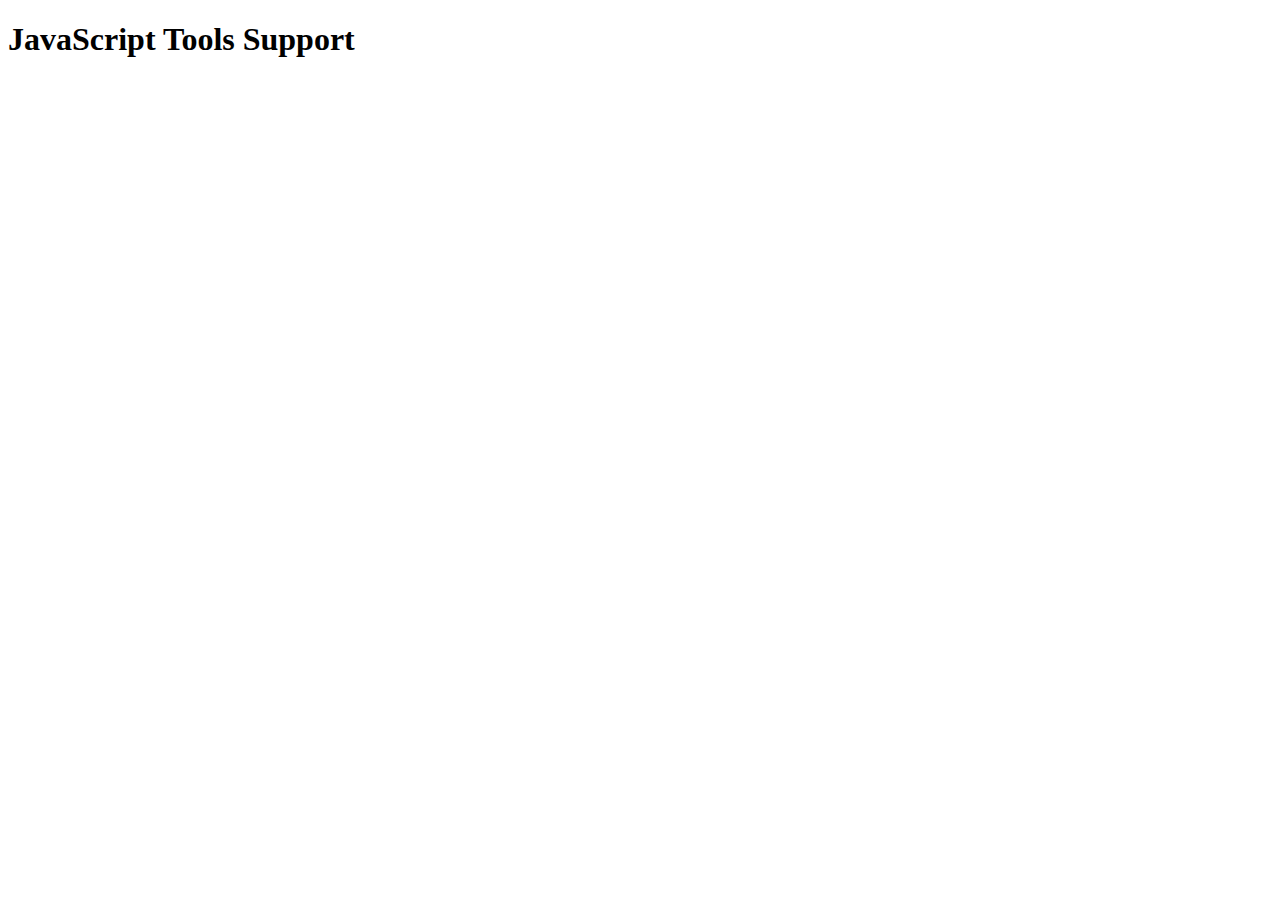
<file: org.booster2.web/WebRoot/orion/plugins/embeddedToolingPlugin.html>
<!DOCTYPE html>
<html>
<head>
	<meta charset="UTF-8">
	<title>Orion JavaScript Support</title>
	<script src="embeddedToolingPlugin.js"></script>
</head>
<body>
	<h1>JavaScript Tools Support</h1>
</body>	
</html>
</file>
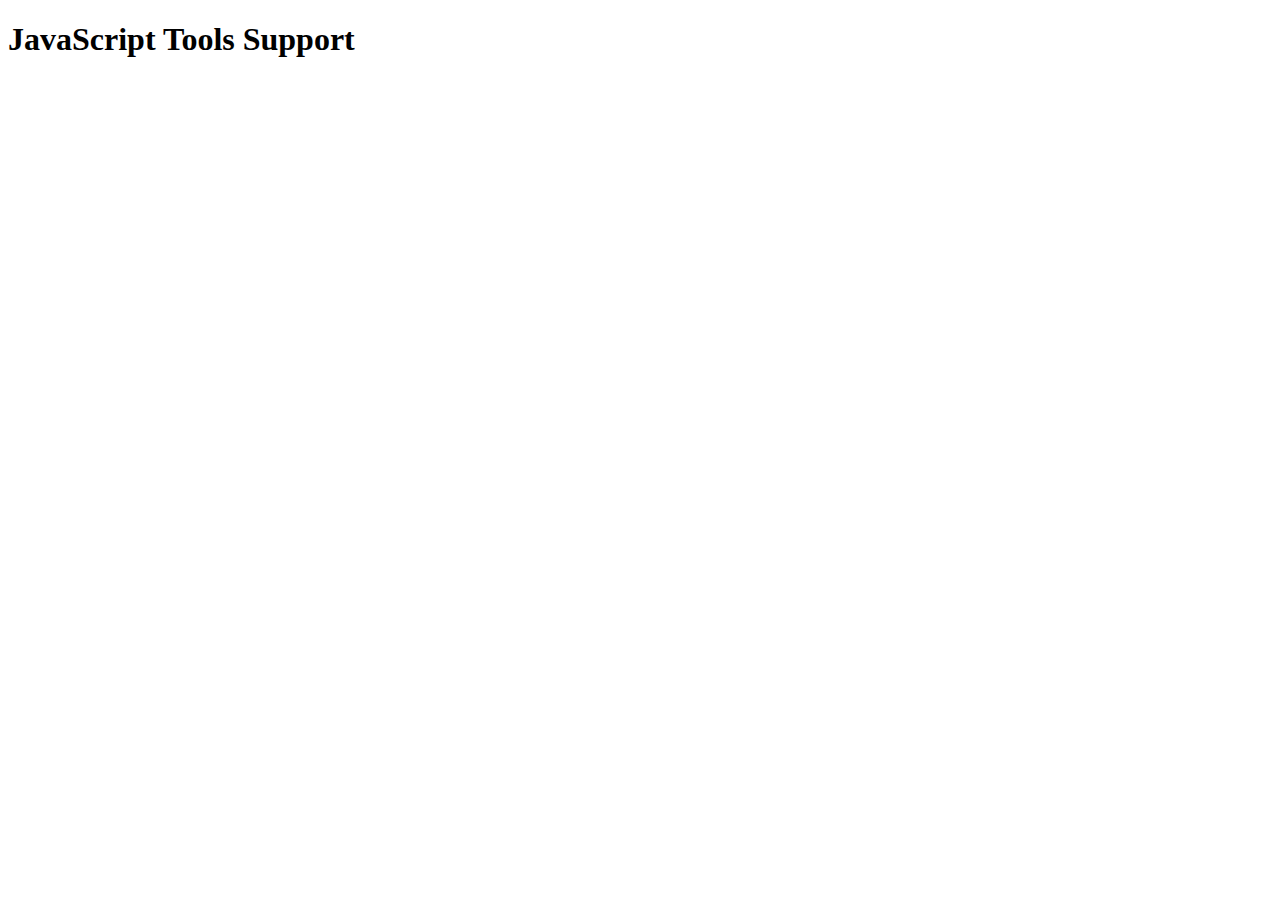
<file: org.booster2.web/WebRoot/orion/javascript/plugins/javascriptPlugin.html>
<!DOCTYPE html>
<html>
<head>
	<meta charset="UTF-8">
	<title>Orion JavaScript Support</title>
	<script src="javascriptPlugin.js"></script>
</head>
<body>
	<h1>JavaScript Tools Support</h1>
</body>	
</html>
</file>
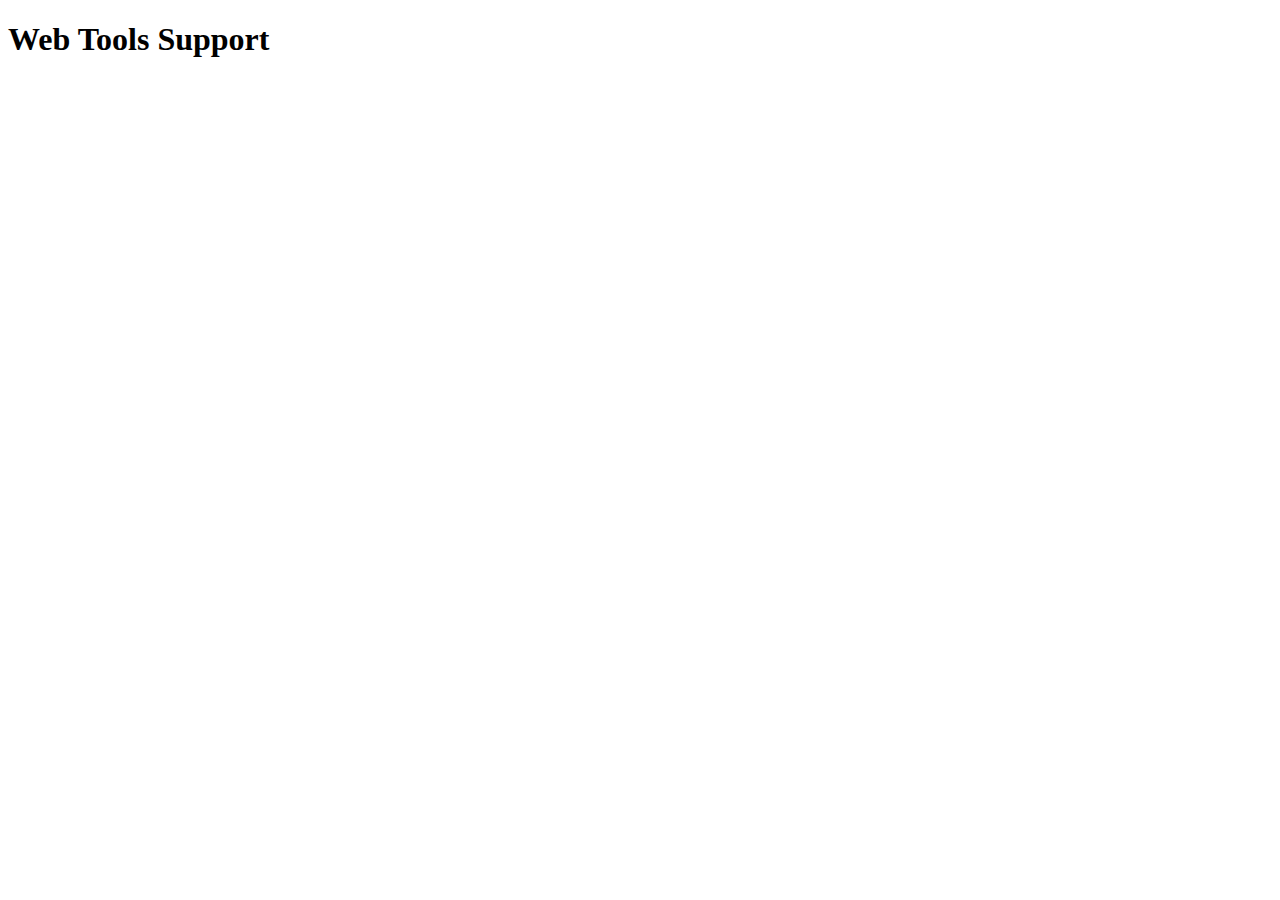
<file: org.booster2.web/WebRoot/orion/webtools/plugins/webToolsPlugin.html>
<!DOCTYPE html>
<html>
<head>
	<meta charset="UTF-8">
	<title>Orion web tools Support</title>
	<script src="webToolsPlugin.js"></script>
</head>
<body>
	<h1>Web Tools Support</h1>
</body>	
</html>
</file>
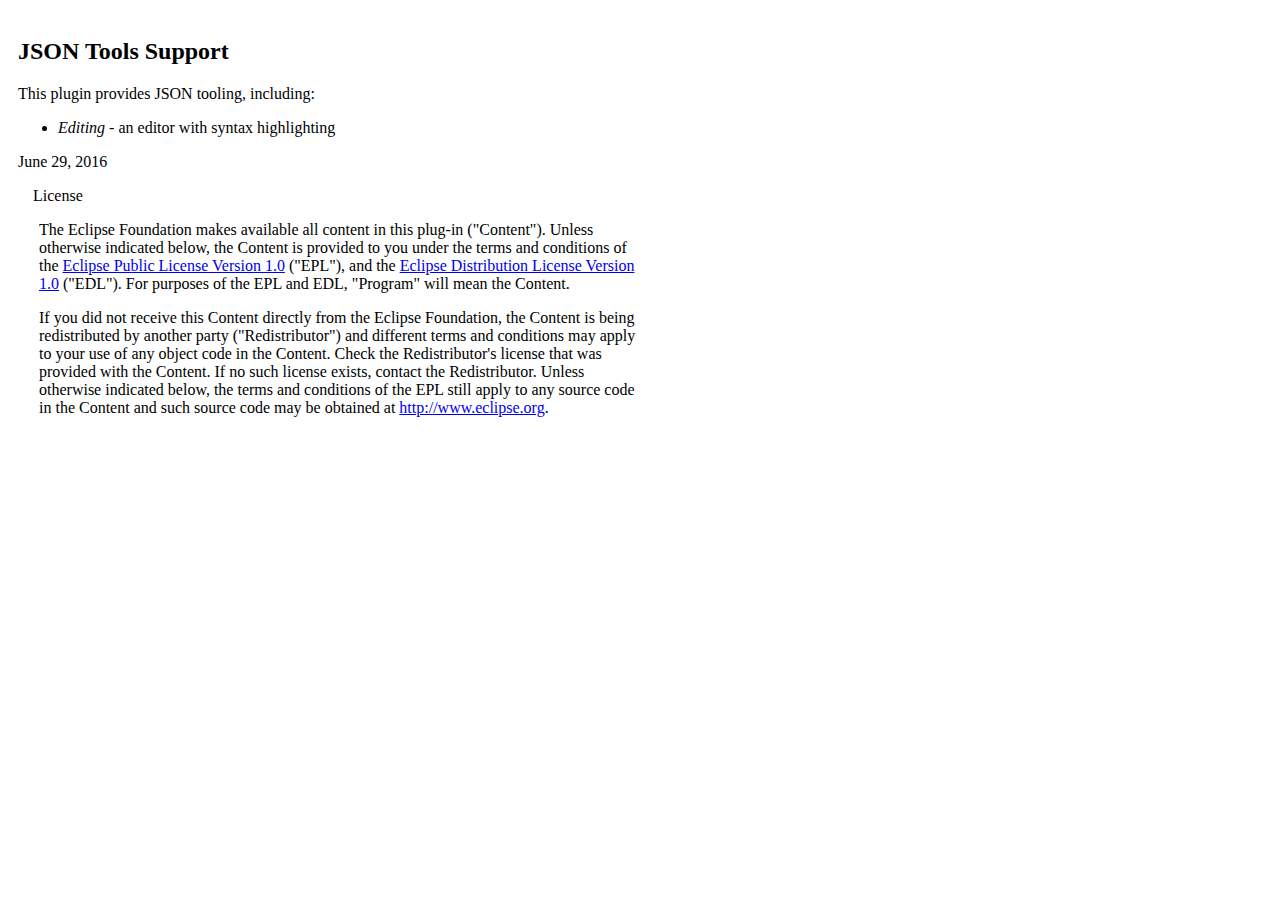
<file: org.booster2.web/WebRoot/orion/others/plugins/languages/json/jsonPlugin.html>
<!DOCTYPE html>
<html>
<head>
	<meta charset="UTF-8">
    <meta name="copyright" content="Copyright (c) IBM Corporation and others 2013.">
    <title>Orion JSON Support</title>
	<script src="../../../../requirejs/require.min.js"></script>
	<script type="text/javascript">
		/*eslint-env browser, amd*/
		require({
			baseUrl: '../../../',
			paths: {
				text: 'requirejs/text',
				i18n: 'requirejs/i18n',
				domReady: 'requirejs/domReady'
			},
			packages: [
			]
		});
		require(["plugins/languages/json/jsonPlugin"], function(jsonPlugin) {
			jsonPlugin.connect();
		});
	</script>
</head>

<body id="orion-settings" class="orionPage" style="padding: 10px;">
	<h2>JSON Tools Support</h2>
	<p>
		This plugin provides JSON tooling, including:
	</p>
	<ul>
		<li><em>Editing</em> - an editor with syntax highlighting</li>
	</ul>
	<p>June 29, 2016</p>	
	
	<div class="split-selection-table">
	<div class="sectionWrapper toolComposite" style="margin: 15px 30px 0px 15px; max-width: 600px;">
		<div class="sectionAnchor sectionTitle layoutLeft">
			License
		</div>
	</div>
	<div class="sections sectionTable" style="margin: 0px 30px 0px 15px; padding-left: 6px; padding-right: 6px; max-width: 600px;">
		<p>
		The Eclipse Foundation makes available all content in this plug-in (&quot;Content&quot;).  Unless otherwise 
		indicated below, the Content is provided to you under the terms and conditions of the
		<a href="http://www.eclipse.org/legal/epl-v10.html">Eclipse Public License Version 1.0</a>
		(&quot;EPL&quot;), and the <a href="http://www.eclipse.org/org/documents/edl-v10.html">
		Eclipse Distribution License Version 1.0</a> (&quot;EDL&quot;).
		For purposes of the EPL and EDL, &quot;Program&quot; will mean the Content.
		</p>
		
		<p>
		If you did not receive this Content directly from the Eclipse Foundation, the Content is 
		being redistributed by another party (&quot;Redistributor&quot;) and different terms and conditions may
		apply to your use of any object code in the Content.  Check the Redistributor's license that was 
		provided with the Content.  If no such license exists, contact the Redistributor.  Unless otherwise
		indicated below, the terms and conditions of the EPL still apply to any source code in the Content
		and such source code may be obtained at <a href="http://www.eclipse.org/">http://www.eclipse.org</a>.
		</p>
	</div>
	</div>
</body>	
</html>
</file>
